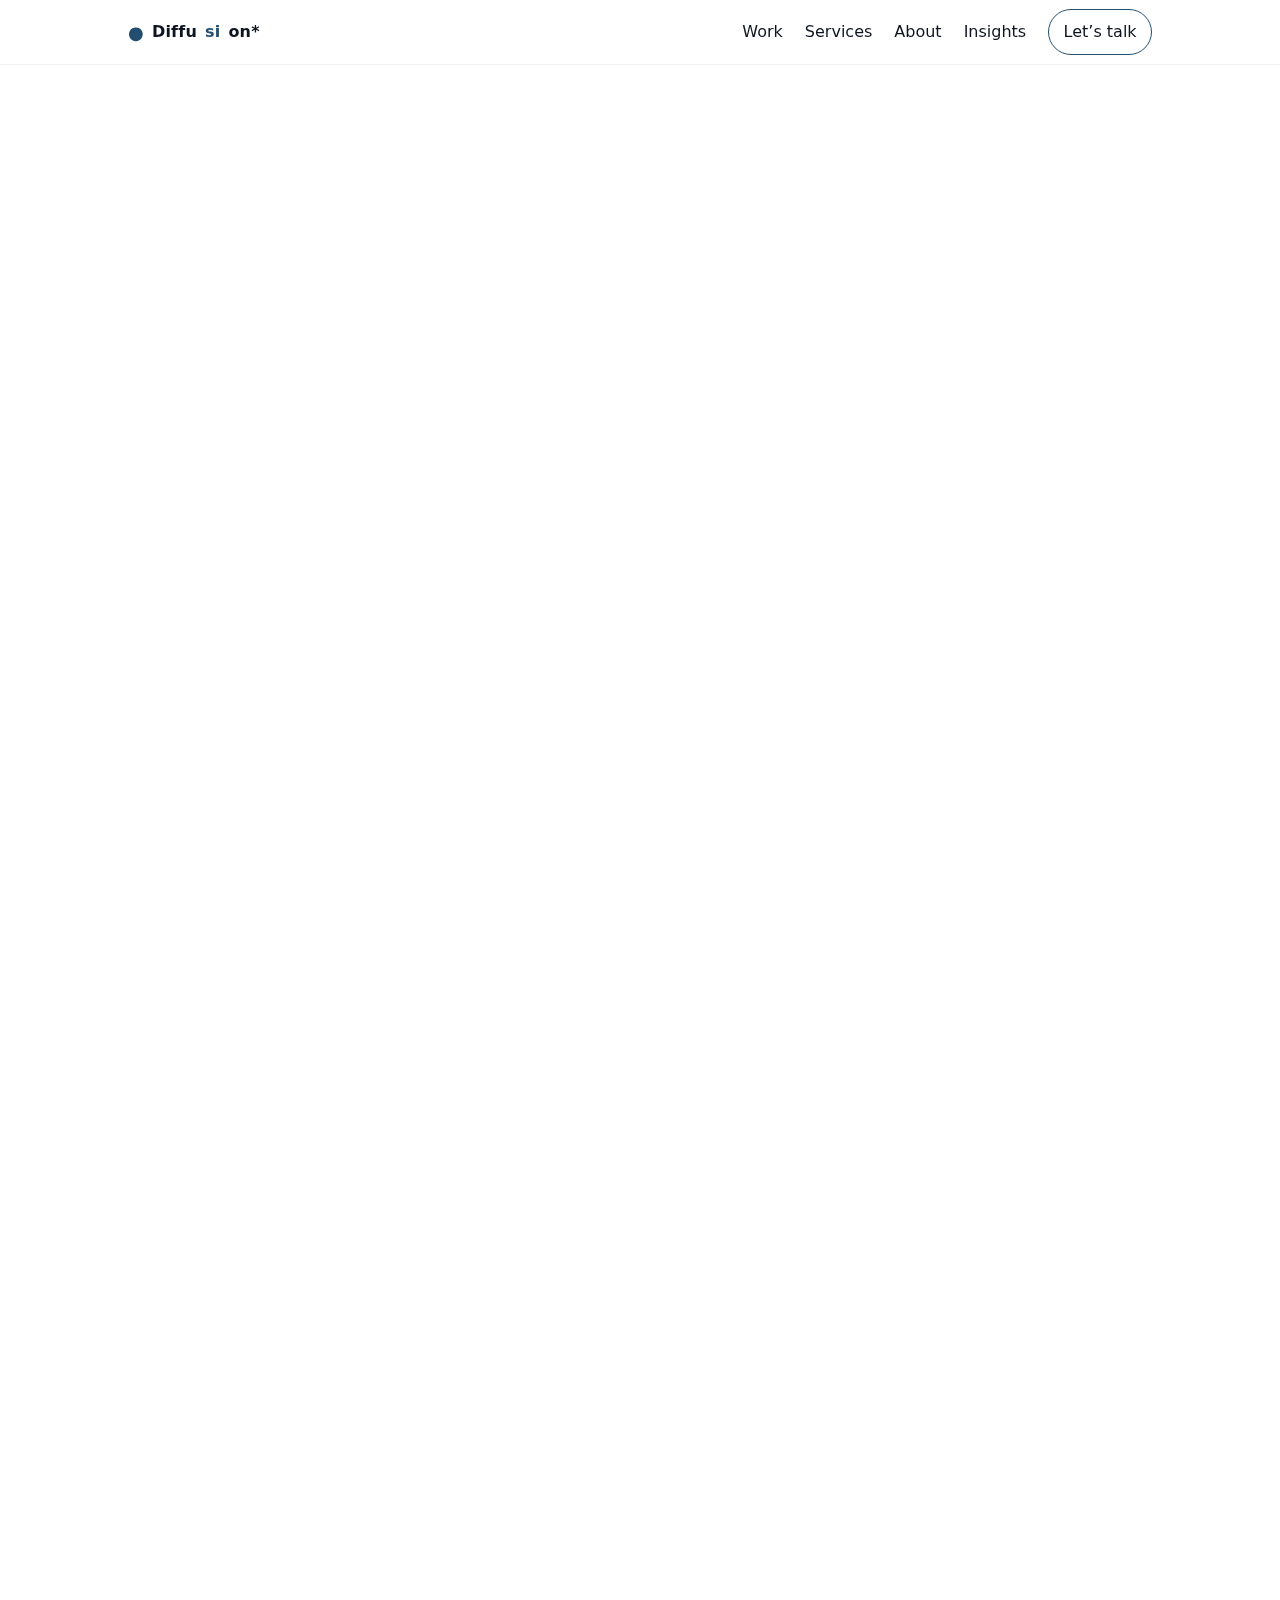
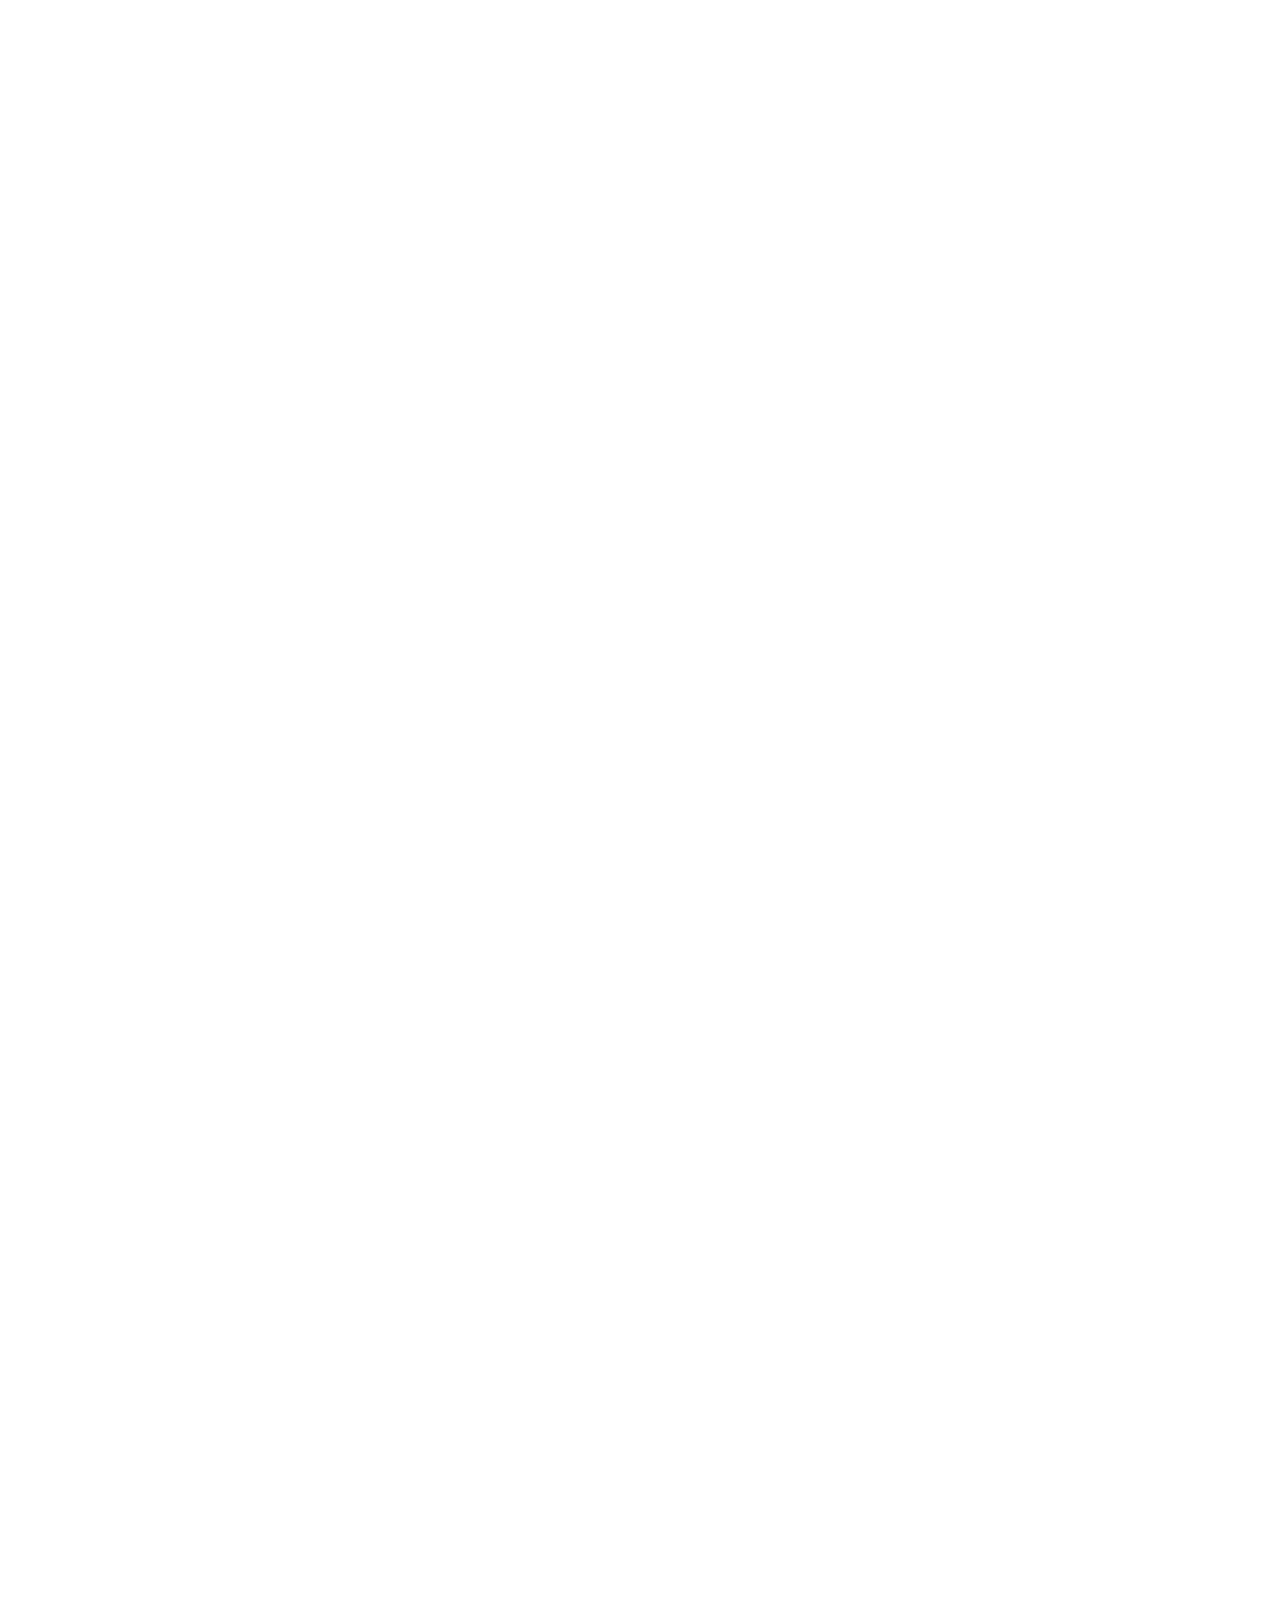
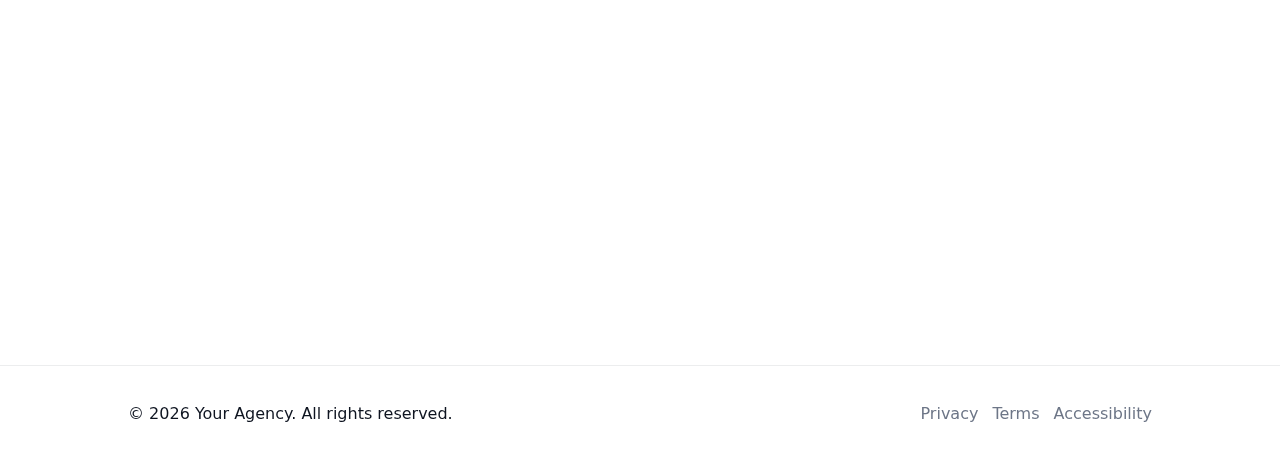
<file: demo.html>
<!-- <!DOCTYPE html>
<html lang="en">
<head>
  <meta charset="UTF-8">
  <meta name="viewport" content="width=device-width, initial-scale=1.0">
  <title>To-Do List</title>
  <style>
    * {
      margin: 0;
      padding: 0;
      box-sizing: border-box;
    }

    body {
      font-family: Arial, sans-serif;
      background: #f4f6f9;
      display: flex;
      justify-content: center;
      align-items: center;
      min-height: 100vh;
    }

    .todo-container {
      background: #fff;
      padding: 25px 30px;
      border-radius: 12px;
      box-shadow: 0 4px 12px rgba(0,0,0,0.15);
      width: 350px;
    }

    h1 {
      text-align: center;
      margin-bottom: 20px;
      color: #234e70;
    }

    .input-section {
      display: flex;
      margin-bottom: 20px;
    }

    .input-section input {
      flex: 1;
      padding: 10px;
      border: 1px solid #ccc;
      border-radius: 6px 0 0 6px;
      outline: none;
    }

    .input-section button {
      background: #234e70;
      color: white;
      border: none;
      padding: 10px 18px;
      border-radius: 0 6px 6px 0;
      cursor: pointer;
      transition: 0.3s;
    }

    .input-section button:hover {
      background: #16334a;
    }

    ul {
      list-style: none;
      max-height: 300px;
      overflow-y: auto;
      padding-right: 5px;
    }

    li {
      background: #f0f4f8;
      margin-bottom: 10px;
      padding: 10px;
      border-radius: 6px;
      display: flex;
      justify-content: space-between;
      align-items: center;
      transition: 0.3s;
    }

    li.completed {
      text-decoration: line-through;
      opacity: 0.6;
    }

    .delete-btn {
      background: #ff4d4d;
      border: none;
      color: white;
      padding: 5px 10px;
      border-radius: 4px;
      cursor: pointer;
      transition: 0.3s;
    }

    .delete-btn:hover {
      background: #cc0000;
    }
  </style>
</head>
<body>
  <div class="todo-container">
    <h1>To-Do List</h1>
    <div class="input-section">
      <input type="text" id="taskInput" placeholder="Enter a new task...">
      <button onclick="addTask()">Add</button>
    </div>
    <ul id="taskList"></ul>
  </div>

  <script>
    function addTask() {
      const taskInput = document.getElementById("taskInput");
      const taskText = taskInput.value.trim();

      if (taskText === "") {
        alert("Please enter a task!");
        return;
      }

      const li = document.createElement("li");

      li.innerHTML = `
        <span onclick="toggleTask(this)">${taskText}</span>
        <button class="delete-btn" onclick="deleteTask(this)">Delete</button>
      `;

      document.getElementById("taskList").appendChild(li);
      taskInput.value = "";
    }

    function toggleTask(element) {
      element.parentElement.classList.toggle("completed");
    }

    function deleteTask(button) {
      button.parentElement.remove();
    }
  </script>
</body>
</html>


 -->





 <!DOCTYPE html>
 <html lang="en">
 <head>
   <meta charset="utf-8" />
   <meta name="viewport" content="width=device-width, initial-scale=1" />
   <title>Agency — Communications & PR</title>
   <link rel="stylesheet" href="todoTask.css" />
 </head>
 <body>
 
   <!-- Header / Nav -->
   <header class="site-header">
     <div class="container nav-wrap">
       <a class="brand" href="#">
         <span class="brand-mark">●</span> Diffu<span>si</span>on*
       </a>
       <input id="nav-toggle" type="checkbox" aria-label="Open menu" />
       <label for="nav-toggle" class="hamburger" aria-hidden="true"></label>
       <nav class="nav">
         <a href="#work">Work</a>
         <a href="#services">Services</a>
         <a href="#about">About</a>
         <a href="#insights">Insights</a>
         <a href="#contact" class="nav-cta">Let’s talk</a>
       </nav>
     </div>
   </header>
 
   <!-- Hero -->
   <section class="hero section reveal">
     <div class="container hero-grid">
       <div class="hero-copy">
         <h1>We turn attention into outcomes.</h1>
         <p>Integrated PR, communications, and content that earns trust, moves markets, and grows brands.</p>
         <div class="hero-actions">
           <a href="#work" class="btn primary">See our work</a>
           <a href="#services" class="btn ghost">What we do</a>
         </div>
       </div>
       <div class="hero-art">
         <div class="hero-card">
           <h3>Brand Lift ↑</h3>
           <p>Positioning, messaging, narrative.</p>
         </div>
         <div class="hero-card alt">
           <h3>Demand Gen →</h3>
           <p>From headlines to pipeline.</p>
         </div>
       </div>
     </div>
   </section>
 
   <!-- Logos / Social Proof -->
   <section class="logos section reveal" aria-label="Clients">
     <div class="container marquee">
       <div class="track">
         <span>CLIENT A</span><span>CLIENT B</span><span>CLIENT C</span>
         <span>CLIENT D</span><span>CLIENT E</span><span>CLIENT F</span>
         <span>CLIENT A</span><span>CLIENT B</span><span>CLIENT C</span>
         <span>CLIENT D</span><span>CLIENT E</span><span>CLIENT F</span>
       </div>
     </div>
   </section>
 
   <!-- Services -->
   <section id="services" class="services section reveal">
     <div class="container">
       <div class="section-head">
         <h2>Services</h2>
         <p>Full-funnel communications built for measurable impact.</p>
       </div>
       <div class="grid-3">
         <article class="card">
           <h3>Public Relations</h3>
           <p>Earned media, newsmaking, executive visibility, and corporate comms for credibility at scale.</p>
           <a href="#" class="link">Explore PR →</a>
         </article>
         <article class="card">
           <h3>Content & Creative</h3>
           <p>Stories, assets, and campaigns that convert—across web, social, video, and events.</p>
           <a href="#" class="link">Explore Content →</a>
         </article>
         <article class="card">
           <h3>Influence & Social</h3>
           <p>Channel strategy, community growth, and creator partnerships that spark engagement.</p>
           <a href="#" class="link">Explore Social →</a>
         </article>
       </div>
     </div>
   </section>
 
   <!-- Featured Work -->
   <section id="work" class="work section reveal">
     <div class="container">
       <div class="section-head">
         <h2>Featured Work</h2>
         <p>A few recent outcomes we’re proud of.</p>
       </div>
 
       <div class="work-grid">
         <article class="work-card">
           <div class="thumb" role="img" aria-label="Case study cover"></div>
           <div class="work-meta">
             <span class="tag">Product PR</span>
             <h3>Launching a new category</h3>
             <p>From zero awareness to #1 share of voice in 120 days.</p>
             <a href="#" class="link">Read case study →</a>
           </div>
         </article>
 
         <article class="work-card">
           <div class="thumb alt" role="img" aria-label="Case study cover"></div>
           <div class="work-meta">
             <span class="tag">Corporate Comms</span>
             <h3>Reframing the narrative</h3>
             <p>Turning risk into reputation with a proactive program.</p>
             <a href="#" class="link">Read case study →</a>
           </div>
         </article>
       </div>
     </div>
   </section>
 
   <!-- Insights -->
   <section id="insights" class="insights section reveal">
     <div class="container">
       <div class="section-head">
         <h2>Insights</h2>
         <p>Ideas, frameworks, and POVs from our team.</p>
       </div>
       <div class="grid-3">
         <article class="post">
           <h3>From attention to action</h3>
           <p>How to bridge PR wins to pipeline with an owned-content spine.</p>
           <a href="#" class="link">Read →</a>
         </article>
         <article class="post">
           <h3>AI in the newsroom</h3>
           <p>What matters (and what doesn’t) for modern media relations.</p>
           <a href="#" class="link">Read →</a>
         </article>
         <article class="post">
           <h3>Precision thought leadership</h3>
           <p>Designing executive platforms that move markets, not egos.</p>
           <a href="#" class="link">Read →</a>
         </article>
       </div>
     </div>
   </section>
 
   <!-- Testimonials -->
   <section class="testimonials section reveal" aria-label="Client testimonials">
     <div class="container">
       <div class="section-head">
         <h2>What partners say</h2>
       </div>
       <div class="grid-3">
         <blockquote class="quote">
           <p>“They don’t chase coverage—they build momentum.”</p>
           <cite>CMO, Tech Brand</cite>
         </blockquote>
         <blockquote class="quote">
           <p>“A rare blend of strategic and scrappy.”</p>
           <cite>VP Communications</cite>
         </blockquote>
         <blockquote class="quote">
           <p>“Clear KPIs, consistent results, great team.”</p>
           <cite>Founder, Consumer App</cite>
         </blockquote>
       </div>
     </div>
   </section>
 
   <!-- CTA -->
   <section class="cta section reveal">
     <div class="container cta-wrap">
       <h2>Ready to make some noise?</h2>
       <p>Let’s align on outcomes and build the plan to get there.</p>
       <a href="#contact" class="btn primary">Start a project</a>
     </div>
   </section>
 
   <!-- Contact -->
   <section id="contact" class="contact section reveal">
     <div class="container contact-grid">
       <div>
         <h2>Contact</h2>
         <p>Tell us about your goals and timeline. We’ll get back within one business day.</p>
         <ul class="list">
           <li>📍 New York · Los Angeles · London</li>
           <li>✉︎ hello@example.com</li>
           <li>↗ LinkedIn / Twitter / Instagram</li>
         </ul>
       </div>
       <form class="form" onsubmit="event.preventDefault(); alert('Thanks!');">
         <label>
           <span>Name</span>
           <input required type="text" placeholder="Your name" />
         </label>
         <label>
           <span>Email</span>
           <input required type="email" placeholder="you@company.com" />
         </label>
         <label>
           <span>What can we help with?</span>
           <textarea rows="4" placeholder="Brief overview…"></textarea>
         </label>
         <button class="btn primary" type="submit">Send</button>
       </form>
     </div>
   </section>
 
   <!-- Footer -->
   <footer class="site-footer">
     <div class="container foot-grid">
       <p>© <span id="year"></span> Your Agency. All rights reserved.</p>
       <nav class="foot-links">
         <a href="#">Privacy</a>
         <a href="#">Terms</a>
         <a href="#">Accessibility</a>
       </nav>
     </div>
   </footer>
 
   <!-- Scroll reveal with 3s delay after entering viewport -->
   <script>
     // sticky header on scroll
     const header = document.querySelector('.site-header');
     window.addEventListener('scroll', () => {
       header.classList.toggle('scrolled', window.scrollY > 10);
     });
 
     // dynamic year
     document.getElementById('year').textContent = new Date().getFullYear();
 
     // intersection observer with 3s delayed activation
     const reveals = document.querySelectorAll('.reveal');
     const io = new IntersectionObserver((entries) => {
       entries.forEach(entry => {
         if (entry.isIntersecting) {
           const el = entry.target;
           // prevent double timers
           if (!el.dataset.pending) {
             el.dataset.pending = '1';
             setTimeout(() => {
               el.classList.add('active');
               io.unobserve(el);
             }, 3000); // 3s after the section is in view
           }
         }
       });
     }, { threshold: 0.2 });
 
     reveals.forEach(el => io.observe(el));
   </script>
 </body>
 </html>
</file>
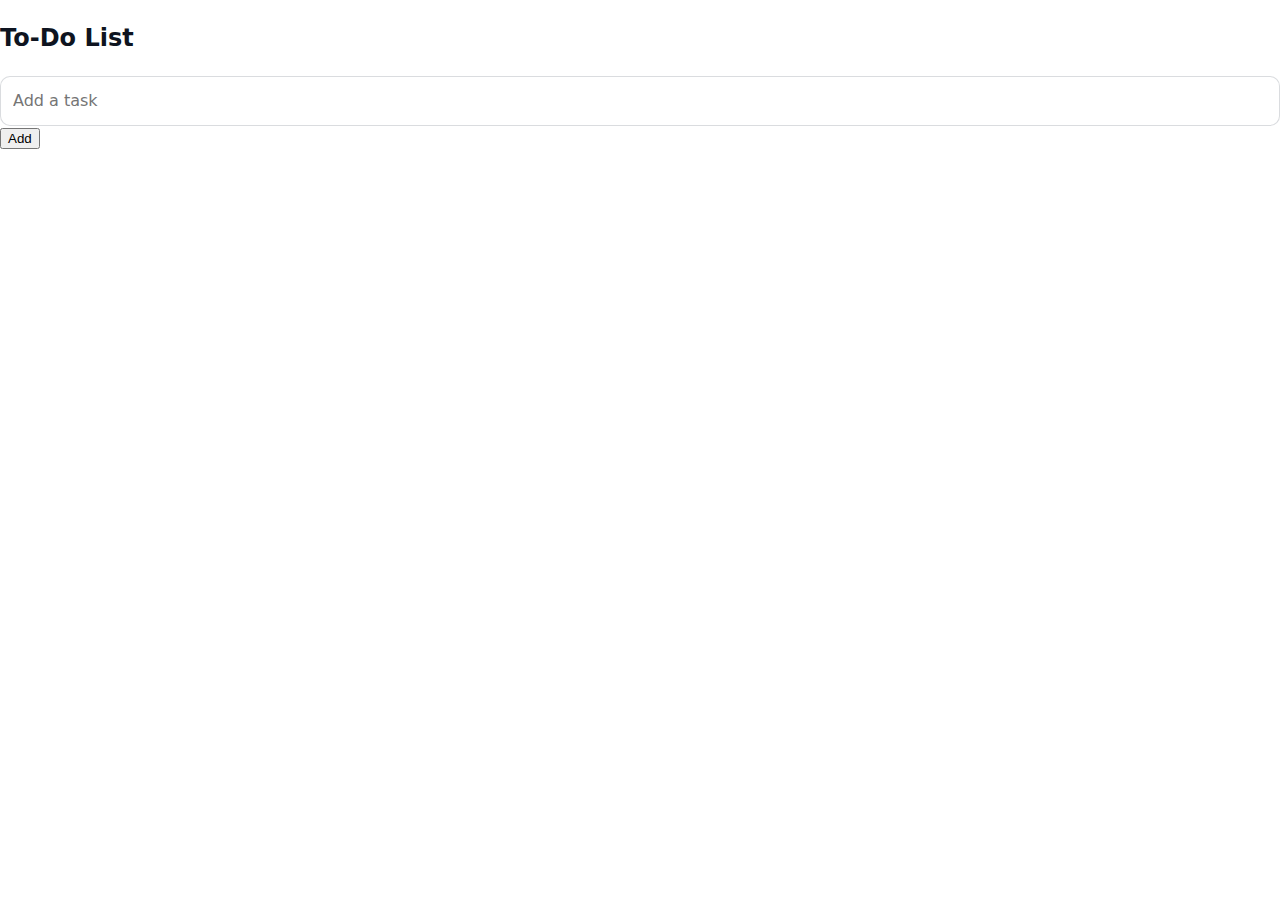
<file: demo2.html>
<!DOCTYPE html>
<html lang="en">
<head>
  <meta charset="UTF-8">
  <meta name="viewport" content="width=device-width, initial-scale=1.0">
  <title>To Do List</title>
  <link rel="stylesheet" href="todoTask.css">
  <style>
    
    
  </style>
</head>
<body>
    <div class="todo">
  <h2>To-Do List</h2>
  <input type="text" id="taskInput" placeholder="Add a task">
  <button onclick="addTask()">Add</button>
</div>
  <ul id="taskList"></ul>

  <script>
    function addTask() {
      const input = document.getElementById("taskInput");
      const text = input.value.trim();

      if (text === "") return;

      const li = document.createElement("li");
      li.textContent = text;

      li.onclick = function () {
        li.classList.toggle("completed");
      };

      document.getElementById("taskList").appendChild(li);
      input.value = "";
    }
  </script>

</body>
</html>




<!-- Blog Section -->
    <!-- <section class="blog">
      <h2>From the GreenVibe Blog</h2>
      <p>
        Grow your plant knowledge with expert tips, care guides, and indoor
        plant inspiration.
      </p>
    </section>

    <div class="blog-section">
      <div class="cards">
        <div class="card">
          <img src="./stack5.jpg" alt="Plant" />
          <div class="card-content">
            <div class="category">Guides</div>
            <div class="title">5 Easy Plants for Beginners</div>
            <div class="description">
              Start your green journey with these simple plants anyone can grow.
            </div>
            <a href="#" class="read-more">Read More</a>
          </div>
        </div>

        <div class="card">
          <img src="./stack2.jpg" alt="Plant" />
          <div class="card-content">
            <div class="category">Guides</div>
            <div class="title">Top 10 Air-Purifying Plants</div>
            <div class="description">
              Discover plants that clean your air while looking beautiful.
            </div>
            <a href="#" class="read-more">Read More</a>
          </div>
        </div>

        <div class="card">
          <img src="./stack3.jpg" alt="Plant" />
          <div class="card-content">
            <div class="category">Gardening</div>
            <div class="title">Watering Basics for Houseplants</div>
            <div class="description">
              Learn how to water your plants the right way to keep them healthy.
            </div>
            <a href="#" class="read-more">Read More</a>
          </div>
        </div>

        <div class="card">
          <img src="./stack3.jpg" alt="Plant" />
          <div class="card-content">
            <div class="category">Gardening</div>
            <div class="title">Watering Basics for Houseplants</div>
            <div class="description">
              Learn how to water your plants the right way to keep them healthy.
            </div>
            <a href="#" class="read-more">Read More</a>
          </div>
        </div>


        <div class="card">
          <img src="./stack3.jpg" alt="Plant" />
          <div class="card-content">
            <div class="category">Gardening</div>
            <div class="title">Watering Basics for Houseplants</div>
            <div class="description">
              Learn how to water your plants the right way to keep them healthy.
            </div>
            <a href="#" class="read-more">Read More</a>
          </div>
        </div>

        <div class="card">
          <img src="./stack4.jpg" alt="Plant" />
          <div class="card-content">
            <div class="category">Solutions</div>
            <div class="title">Low-Light Plants That Thrive</div>
            <div class="description">
              Perfect plants for spaces without much natural sunlight.
            </div>
            <a href="#" class="read-more">Read More</a>
          </div>
        </div>
      </div> -->

    <!-- <section class="offer-section2">
      <div class="offer-image">
        <img
          src="./65e7e5c7c236acc934fbe2d2_user-experience-importance.jpg"
          alt="Indoor Plants"
        />
      </div>
      <div class="offer-text">
        <h2></h2>
        <p>
          Stackly Services offers a comprehensive suite of digital marketing
          solutions tailored to meet the unique needs of each client. Their
          services include search engine optimization (SEO), pay-per-click
          advertising (PPC), social media marketing, and email campaigns. By
          leveraging the latest trends and data analytics, Stackly ensures
          targeted and measurable results. Their strategies are designed to
          increase online visibility and drive quality traffic to businesses.
          With a team of experienced marketers, Stackly helps brands establish a
          strong digital presence.
        </p>
        <button>Learn more</button>
      </div>
    </section> -->

    <!-- <div class="view-more">
        <button>Explore More</button>
      </div>
    </div> -->

    <!-- <section class="hero2">
      <div class="overlay">
        <div class="content">
          <div class="left">
            <h1 class="logo">GET IN TOUCH</h1>
            <p class="tagline">
              “Get in touch with Stackly for cutting–edge website solutions
              designed to elevate your brand. Our team creates impactful,
              user–centric websites that drive success.”
            </p>
            <div class="social-icons">
              <span>⨉</span>
              <span></span>
              <span></span>
            </div>
          </div> -->

          <!-- <div class="middle1">
            <ul>
              <li><h3>Our Shop</h3></li>
              <li>Indoor Plants</li>
              <li>Planters</li>
              <li>Care Tips</li>
              <li>Plant Bundles</li>
            </ul>
          </div>

          <div class="right1">
            <ul>
              <li><h3>About</h3></li>
              <li>Contact Us</li>
              <li>Shipping & Returns</li>
              <li>Privacy Policy</li>
              <li>FAQ</li>
            </ul>
          </div> -->
</file>
<file: todoTask.css>
/* * {
    width: 100dvw;
    height: 100vh;
    box-sizing: border-box;
}
body {
    width: 100dvw;
    height: 100vh;
     font-family: Arial, sans-serif;
     padding: 20px;
    display: flex;
    flex-direction: column;
    justify-content: center;
    align-items: center;
}

.todo {
    width: 250px;
    height: 200px;
    background-color: aqua;

}

h2 {
  margin-bottom: 10px;
}

input {
  padding: 5px;
  font-size: 14px;
}

button {
  padding: 6px 10px;
  margin-left: 5px;
}

ul {
  margin-top: 15px;
  padding: 0;
  list-style: none;
}

li {
  margin: 5px 0;
}

li.completed {
  text-decoration:line-through;
  color: gray;
} */




/* Example usage */
:root{
  --ink:#0e1420;
  --muted:#6d7687;
  --bg:#ffffff;
  --card:#f5f7fb;
  --brand:#234e70;
  --brand-ink:#0b2a42;
}

*{ box-sizing: border-box; }
html,body{ height:100%; }
body{
  margin:0;
  font-family: system-ui, -apple-system, Segoe UI, Roboto, "Helvetica Neue", Arial, "Noto Sans", "Apple Color Emoji","Segoe UI Emoji", "Segoe UI Symbol";
  color:var(--ink);
  background:var(--bg);
  line-height:1.5;
}

/* containers */
.container{
  width:min(1024px, 92%);
  margin-inline:auto;
}
.section{ padding: 80px 0; }

/* header */
.site-header{
  position:sticky; top:0; z-index:50;
  backdrop-filter:saturate(180%) blur(10px);
  background:rgba(255,255,255,0.6);
  border-bottom:1px solid rgba(10,20,40,0.06);
  transition: background 0.3s ease, border-color 0.3s ease;
}
.site-header.scrolled{
  background:rgba(255,255,255,0.95);
  border-color: rgba(10,20,40,0.12);
}
.nav-wrap{
  display:flex; align-items:center; justify-content:space-between;
  min-height:64px;
}
.brand{
  display:flex; align-items:center; gap:.5rem;
  font-weight:700; color:var(--ink); text-decoration:none;
  letter-spacing:.2px;
}
.brand-mark{ color:var(--brand); font-size:18px; }
.brand span{ color:var(--brand); }

/* nav */
.nav{ display:flex; gap:22px; align-items:center; }
.nav a{ color:var(--ink); text-decoration:none; font-weight:500; }
.nav a:hover{ color:var(--brand); }
.nav-cta{
  padding:.6rem .9rem; border:1px solid var(--brand);
  border-radius:999px; color:var(--brand); font-weight:700;
}
.nav-cta:hover{ background:var(--brand); color:#fff; }

/* mobile nav */
#nav-toggle{ display:none; }
.hamburger{
  display:none; width:24px; height:18px; position:relative; cursor:pointer;
}
.hamburger::before,.hamburger::after{
  content:""; position:absolute; left:0; right:0; height:2px; background:var(--ink);
}
.hamburger::before{ top:0; box-shadow:0 8px 0 var(--ink); }
.hamburger::after{ bottom:0; }

/* hero */
.hero{ padding-top:96px; }
.hero-grid{
  display:grid; grid-template-columns: 1.1fr .9fr; gap:40px; align-items:center;
}
.hero-copy h1{
  font-size: clamp(2rem, 3.2vw + 1rem, 56px);
  line-height:1.05; margin:0 0 12px;
}
.hero-copy p{ color:var(--muted); max-width:52ch; margin:0 0 24px; }
.hero-actions{ display:flex; gap:12px; flex-wrap:wrap; }

.btn{
  display:inline-block; text-decoration:none; font-weight:700;
  padding:12px 18px; border-radius:12px; border:1px solid transparent;
}
.btn.primary{ background:var(--brand); color:#fff; }
.btn.primary:hover{ background:var(--brand-ink); }
.btn.ghost{
  border-color:rgba(14,20,32,0.15); color:var(--ink); background:#fff;
}
.btn.ghost:hover{ border-color:var(--ink); }

.hero-art{
  display:grid; gap:16px;
}
.hero-card{
  background:var(--card);
  padding:24px; border-radius:16px; box-shadow:0 10px 30px rgba(15,30,50,.06);
}
.hero-card h3{ margin:0 0 6px; }
.hero-card.alt{ background:#e9f1ff; }

/* logos marquee */
.logos{ padding:40px 0; }
.marquee{ overflow:hidden; }
.track{
  display:flex; gap:60px; white-space:nowrap; animation: scroll 24s linear infinite;
  font-weight:800; color:#9aa4b5; letter-spacing:.1em;
}
.track span{ opacity:.5; }
@keyframes scroll{
  from{ transform: translateX(0); }
  to{ transform: translateX(-50%); }
}

/* services */
.section-head{ margin-bottom:28px; }
.section-head h2{ margin:0 0 8px; font-size:32px; }
.section-head p{ margin:0; color:var(--muted); }

.grid-3{
  display:grid; gap:20px;
  grid-template-columns: repeat(3, 1fr);
}
.card{
  background:#fff; border:1px solid rgba(10,20,40,0.08);
  border-radius:16px; padding:24px;
  transition: transform .25s ease, box-shadow .25s ease;
}
.card:hover{ transform: translateY(-4px); box-shadow:0 10px 30px rgba(15,30,50,.08); }
.link{ color:var(--brand); text-decoration:none; font-weight:700; }
.link:hover{ text-decoration:underline; }

/* work */
.work-grid{
  display:grid; gap:24px;
  grid-template-columns: repeat(2, 1fr);
}
.work-card{
  background:#fff; border:1px solid rgba(10,20,40,0.08);
  border-radius:16px; overflow:hidden;
  display:grid; grid-template-columns: .9fr 1.1fr;
}
.thumb{ background:linear-gradient(135deg,#c7d2fe,#fbcfe8); min-height:220px; }
.thumb.alt{ background:linear-gradient(135deg,#99f6e4,#fecaca); }
.work-meta{ padding:20px; }
.tag{
  display:inline-block; font-size:12px; font-weight:800; letter-spacing:.05em;
  background:#eef2ff; color:#3730a3; padding:4px 8px; border-radius:999px;
  margin-bottom:8px;
}

/* insights */
.post{
  background:#f7f9fc; border:1px solid rgba(10,20,40,0.06);
  border-radius:16px; padding:20px;
}

/* testimonials */
.quote{
  background:#fff; border:1px solid rgba(10,20,40,0.08);
  border-radius:16px; padding:20px; font-style:italic;
}
.quote cite{ display:block; margin-top:12px; color:var(--muted); font-style:normal; }

/* cta */
.cta{ background:#0f172a; color:#fff; text-align:center; }
.cta-wrap{ display:grid; gap:10px; justify-items:center; }
.cta .btn{ box-shadow: 0 12px 30px rgba(35,78,112,.35); }

/* contact */
.contact-grid{
  display:grid; gap:28px; grid-template-columns: 1fr 1fr;
}
.list{ padding-left:1rem; margin:12px 0 0; color:var(--muted); }
.form{
  background:#fff; border:1px solid rgba(10,20,40,0.08);
  border-radius:16px; padding:20px; display:grid; gap:14px;
}
label{ display:grid; gap:6px; font-weight:600; }
input, textarea{
  width:100%; border:1px solid rgba(10,20,40,0.15);
  border-radius:10px; padding:12px; font:inherit;
}
input:focus, textarea:focus{ outline:2px solid #bfd7ff; border-color:#6aa6ff; }

/* footer */
.site-footer{
  border-top:1px solid rgba(10,20,40,0.08);
  padding:20px 0; background:#fff;
}
.foot-grid{ display:flex; align-items:center; justify-content:space-between; gap:14px; flex-wrap:wrap; }
.foot-links{ display:flex; gap:14px; }
.foot-links a{ color:var(--muted); text-decoration:none; }
.foot-links a:hover{ color:var(--ink); }

/* reveal base state */
.reveal{
  opacity:0;
  transform: translateY(40px);
  transition: opacity .9s ease, transform .9s ease;
}
/* becomes visible only after JS adds .active (3s after entering view) */
.reveal.active{
  opacity:1;
  transform: translateY(0);
}

/* responsive breakpoints */
@media (max-width: 1025px){
  .work-card{ grid-template-columns: 1fr; }
  .work-grid{ grid-template-columns: 1fr; }
}

@media (max-width: 769px){
  .hero-grid{ grid-template-columns: 1fr; }
  .grid-3{ grid-template-columns: 1fr 1fr; }
  .contact-grid{ grid-template-columns: 1fr; }
  .nav{ position:fixed; inset:64px 0 auto 0; background:#fff; padding:16px 24px;
        border-bottom:1px solid rgba(10,20,40,0.08);
        transform: translateY(-120%); transition: transform .25s ease; display:grid; gap:12px; }
  .hamburger{ display:block; }
  #nav-toggle:checked ~ .hamburger + .nav{ transform: translateY(0); }
}

@media (max-width: 426px){
  .grid-3{ grid-template-columns: 1fr; }
  .section{ padding: 60px 0; }
}
</file>
